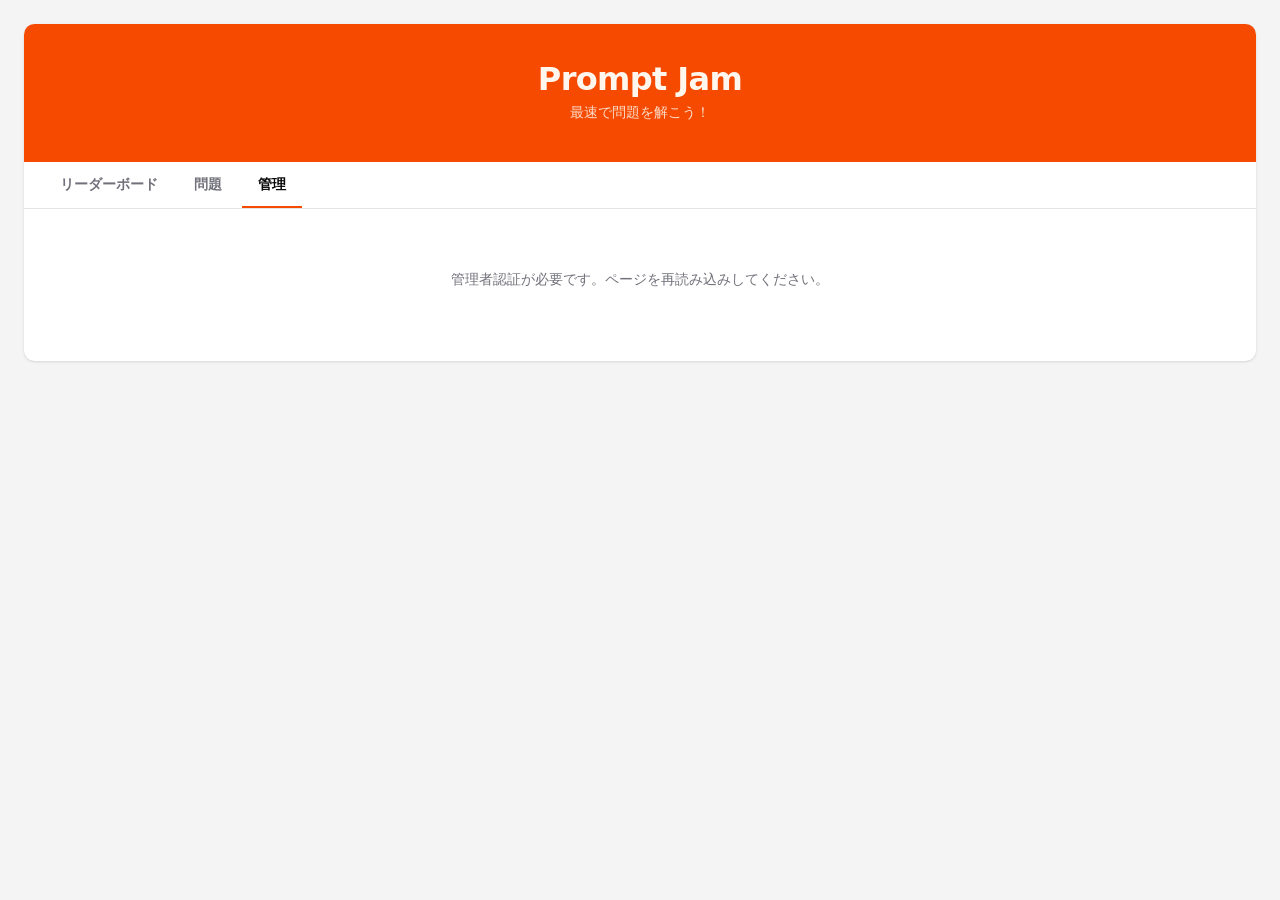
<file: website/admin.html>
<!DOCTYPE html>
<html lang="ja">
<head>
    <meta charset="UTF-8">
    <meta name="viewport" content="width=device-width, initial-scale=1.0">
    <title>管理画面</title>
    <link rel="stylesheet" href="common.css">
    <script src="components.js"></script>
</head>
<body>
    <div class="container">
        <app-header></app-header>
        <app-nav current="admin"></app-nav>
        
        <div class="admin-panel">
            <div class="status-card">
                <h2>ゲーム状態管理</h2>
                <div class="status-display">
                    <span>現在の状態:</span>
                    <span id="statusBadge" class="status-badge">読み込み中...</span>
                </div>
                <div style="margin: 16px 0;">
                    <label for="problemSetSelect" style="display: block; margin-bottom: 4px; font-size: 0.9em; color: var(--color-text-secondary);">問題セット:</label>
                    <select id="problemSetSelect" style="padding: 8px 12px; border: 1px solid var(--color-border); border-radius: 6px; background: var(--color-bg-secondary); color: var(--color-text-primary); width: 260px;"></select>
                </div>
                <div class="control-buttons">
                    <button class="btn btn-success" id="startBtn">ゲーム開始</button>
                    <button class="btn btn-danger" id="stopBtn">ゲーム終了</button>
                </div>
            </div>
            
            <div class="status-card">
                <h2>リセット</h2>
                <p style="color: var(--color-text-secondary); margin-bottom: 16px;">リーダーボードをリセットします。この操作は取り消せません。</p>
                <button class="btn btn-danger" id="resetAllBtn">全てリセット</button>
            </div>
        </div>
    </div>

    <dialog id="dlg">
        <p id="dlg-msg"></p>
        <div style="display:flex;gap:8px;margin-top:16px;justify-content:flex-end;">
            <button class="btn" id="dlg-cancel" style="display:none;" onclick="this.closest('dialog').close()">キャンセル</button>
            <button class="btn btn-primary" onclick="this.closest('dialog').close('ok')">OK</button>
        </div>
    </dialog>

    <script>
        const API_URL = '/api';

        const stored = sessionStorage.getItem('adminAuth');
        const auth = stored || (() => {
            const cred = prompt('管理者認証 (user:pass)');
            if (cred) sessionStorage.setItem('adminAuth', cred);
            return cred;
        })();

        if (!auth) {
            document.querySelector('.admin-panel').innerHTML =
                '<p style="text-align:center;padding:40px;color:var(--color-text-tertiary);">管理者認証が必要です。ページを再読み込みしてください。</p>';
            throw new Error('Not authenticated');
        }

        const ADMIN_HEADERS = { 'Content-Type': 'application/json', 'Authorization': 'Basic ' + btoa(auth) };

        async function adminFetch(url, options = {}) {
            const res = await fetch(url, { ...options, headers: { ...ADMIN_HEADERS, ...options.headers } });
            if (res.status === 401 || res.status === 403) {
                sessionStorage.removeItem('adminAuth');
                showAlert('❌ 認証に失敗しました。ページを再読み込みします。');
                dlg.addEventListener('close', () => location.reload(), { once: true });
                throw new Error('Auth failed');
            }
            return res;
        }

        const dlg = document.getElementById('dlg');
        const dlgMsg = document.getElementById('dlg-msg');
        const dlgCancel = document.getElementById('dlg-cancel');

        function showAlert(msg) {
            dlgMsg.textContent = msg;
            dlgCancel.style.display = 'none';
            dlg.showModal();
        }

        function showConfirm(msg) {
            return new Promise(resolve => {
                dlgMsg.textContent = msg;
                dlgCancel.style.display = '';
                dlg.showModal();
                dlg.onclose = () => resolve(dlg.returnValue === 'ok');
            });
        }
        
        const statusBadge = document.getElementById('statusBadge');
        const startBtn = document.getElementById('startBtn');
        const stopBtn = document.getElementById('stopBtn');
        const resetAllBtn = document.getElementById('resetAllBtn');
        const problemSetSelect = document.getElementById('problemSetSelect');

        async function loadGameState() {
            try {
                const response = await adminFetch(`${API_URL}/game-state`);
                const data = await response.json();
                updateUI(data.is_active);
                const sets = data.problem_sets || [];
                const current = data.problem_set || '';
                if (!problemSetSelect.matches(':focus')) {
                    problemSetSelect.innerHTML = sets.map(s =>
                        `<option value="${s}"${s === current ? ' selected' : ''}>${s}</option>`
                    ).join('');
                }
            } catch (error) {
                console.error('Failed to load game state:', error);
                statusBadge.textContent = 'エラー';
                statusBadge.className = 'status-badge';
            }
        }

        function updateUI(isActive) {
            if (isActive) {
                statusBadge.textContent = '🟢 稼働中';
                statusBadge.className = 'status-badge status-active';
                startBtn.disabled = true;
                stopBtn.disabled = false;
            } else {
                statusBadge.textContent = '🔴 停止中';
                statusBadge.className = 'status-badge status-inactive';
                startBtn.disabled = false;
                stopBtn.disabled = true;
            }
        }

        async function setGameState(isActive) {
            try {
                const body = { is_active: isActive, problem_set: problemSetSelect.value };
                const response = await adminFetch(`${API_URL}/game-state`, {
                    method: 'POST',
                    body: JSON.stringify(body)
                });
                const data = await response.json();
                updateUI(data.is_active);
                showAlert(isActive ? '✅ ゲームを開始しました' : '✅ ゲームを終了しました');
            } catch (error) {
                if (error.message !== 'Auth failed') showAlert('❌ 状態の更新に失敗しました');
            }
        }

        async function resetAll() {
            if (!await showConfirm('全てのリーダーボードをリセットしますか？\nこの操作は取り消せません。')) return;
            try {
                const response = await adminFetch(`${API_URL}/reset`, { method: 'POST' });
                if (response.ok) {
                    showAlert('✅ リーダーボードをリセットしました');
                } else {
                    showAlert('❌ リセットに失敗しました');
                }
            } catch (error) {
                if (error.message !== 'Auth failed') showAlert('❌ リセットに失敗しました');
            }
        }

        startBtn.addEventListener('click', () => setGameState(true));
        stopBtn.addEventListener('click', () => {
            setGameState(false);
        });
        resetAllBtn.addEventListener('click', resetAll);

        loadGameState();
        setInterval(() => {
            if (document.visibilityState === 'visible') loadGameState();
        }, 5000);
    </script>
</body>
</html>
</file>
<file: website/common.css>
:root {
    --color-primary: oklch(0.646 0.222 41.116);
    --color-primary-hover: oklch(0.553 0.195 38.402);
    --color-primary-foreground: oklch(0.98 0.016 73.684);
    --color-text-default: oklch(0.141 0.005 285.823);
    --color-text-secondary: oklch(0.552 0.016 285.938);
    --color-text-tertiary: oklch(0.552 0.016 285.938);
    --color-text-disabled: oklch(0.552 0.016 285.938);
    --color-bg-main: oklch(1 0 0);
    --color-bg-shaded: oklch(0.967 0.001 286.375);
    --color-bg-home-header: oklch(0.967 0.001 286.375);
    --color-bg-primary-btn: oklch(0.646 0.222 41.116);
    --color-bg-primary-btn-hover: oklch(0.553 0.195 38.402);
    --color-border-divider: oklch(0.92 0.004 286.32);
    --color-border-secondary: oklch(0.92 0.004 286.32);
    --color-success: oklch(0.577 0.174 149.642);
    --color-error: oklch(0.577 0.245 27.325);
    --color-warning: #855900;
    --radius-container: 0.65rem;
    --radius-item: 0.65rem;
    --radius-button: 0.65rem;
    --radius-input: 0.65rem;
    --shadow-container: 0 1px 3px 0 rgb(0 0 0 / 0.1), 0 1px 2px -1px rgb(0 0 0 / 0.1);
    --font-base: system-ui, -apple-system, sans-serif;
    --font-mono: ui-monospace, SFMono-Regular, 'SF Mono', Menlo, Consolas, monospace;
    --ring: oklch(0.75 0.183 55.934);
}

* { box-sizing: border-box; margin: 0; }
body {
    font-family: var(--font-base);
    background: var(--color-bg-shaded);
    color: var(--color-text-default);
    min-height: 100vh;
    padding: 24px;
    font-size: 14px;
    line-height: 20px;
}

.container {
    max-width: 1280px;
    margin: 0 auto;
    background: var(--color-bg-main);
    border-radius: var(--radius-container);
    box-shadow: var(--shadow-container);
    overflow: hidden;
}

/* Header */
.header {
    background: var(--color-primary);
    color: var(--color-primary-foreground);
    padding: 40px 32px;
    text-align: center;
}
.header h1 {
    font-size: 32px;
    font-weight: 700;
    line-height: 30px;
    letter-spacing: -0.02em;
}
.header p {
    margin-top: 8px;
    opacity: 0.85;
    font-size: 14px;
}

/* Nav */
.nav {
    border-bottom: 1px solid var(--color-border-secondary);
    padding: 0 20px;
    display: flex;
    gap: 4px;
    background: var(--color-bg-main);
}
.nav a {
    color: var(--color-text-secondary);
    text-decoration: none;
    padding: 12px 16px;
    font-size: 14px;
    font-weight: 700;
    border-bottom: 2px solid transparent;
    transition: color 0.115s, border-color 0.115s;
}
.nav a:hover { color: var(--color-text-default); }
.nav a.active {
    color: var(--color-text-default);
    border-bottom-color: var(--color-primary);
}

/* Buttons */
.btn {
    padding: 8px 20px;
    border: 2px solid var(--color-primary);
    border-radius: var(--radius-button);
    cursor: pointer;
    font-weight: 700;
    font-size: 14px;
    font-family: var(--font-base);
    transition: all 0.115s;
    background: var(--color-bg-main);
    color: var(--color-primary);
    display: inline-flex;
    align-items: center;
    gap: 6px;
}
.btn:hover { background: var(--color-bg-shaded); border-color: var(--color-primary-hover); color: var(--color-primary-hover); }
.btn-primary { background: var(--color-bg-primary-btn); color: #fff; border-color: var(--color-bg-primary-btn); }
.btn-primary:hover { background: var(--color-bg-primary-btn-hover); border-color: var(--color-bg-primary-btn-hover); }
.btn-success { background: var(--color-success); color: #fff; border-color: var(--color-success); }
.btn-success:hover { opacity: 0.9; }
.btn-danger { background: var(--color-error); color: #fff; border-color: var(--color-error); }
.btn-danger:hover { opacity: 0.9; }
.btn:disabled { cursor: not-allowed; background: var(--color-border-secondary); color: var(--color-text-disabled); border-color: var(--color-border-secondary); }

/* Content */
.content { padding: 20px 32px 32px; }

/* API Examples */
.api-examples { margin-bottom: 32px; }
.api-examples h2 { font-size: 18px; font-weight: 700; margin-bottom: 12px; letter-spacing: -0.01em; }
.api-examples p { margin-bottom: 12px; color: var(--color-text-secondary); }
.code-block { margin-bottom: 24px; }
.code-container {
    position: relative;
    background: var(--color-bg-shaded);
    border: 1px solid var(--color-border-secondary);
    border-radius: var(--radius-item);
    overflow: hidden;
}
.code-container pre {
    margin: 0;
    padding: 20px;
    overflow-x: auto;
    font-family: var(--font-mono);
    font-size: 12px;
    line-height: 16px;
    color: var(--color-text-default);
}
.copy-btn {
    position: absolute;
    top: 8px;
    right: 8px;
    background: var(--color-bg-main);
    color: var(--color-text-secondary);
    border: 1px solid var(--color-border-divider);
    padding: 4px 12px;
    border-radius: var(--radius-button);
    cursor: pointer;
    font-size: 12px;
    font-family: var(--font-base);
    font-weight: 700;
    transition: all 0.115s;
}
.copy-btn:hover { background: var(--color-bg-shaded); color: var(--color-text-default); }

/* Leaderboard */
.leaderboard { margin-top: 32px; }
.leaderboard h2 {
    font-size: 18px;
    font-weight: 700;
    letter-spacing: -0.01em;
    padding: 0;
    margin: 0;
    background: none;
    color: var(--color-text-default);
}
table { width: 100%; border-collapse: collapse; }
th, td {
    padding: 8px 16px;
    text-align: left;
    border-bottom: 1px solid var(--color-border-secondary);
    font-size: 14px;
}
th {
    background: var(--color-bg-shaded);
    font-weight: 700;
    color: var(--color-text-secondary);
    font-size: 12px;
}
tr:hover { background: var(--color-bg-shaded); }
tr.all-clear { background: oklch(0.96 0.05 149); }
tr.all-clear:hover { background: oklch(0.93 0.06 149); }
.rank { font-weight: 700; color: var(--color-primary); }
.status-ac { color: var(--color-success); font-weight: 700; }
.status-wa { color: var(--color-error); font-weight: 700; }

/* Problem Cards */
.problem-card {
    border: 1px solid var(--color-border-secondary);
    border-radius: var(--radius-container);
    padding: 20px;
    margin-bottom: 16px;
    transition: box-shadow 0.165s;
}
.problem-card:hover { box-shadow: var(--shadow-container); }
.problem-title {
    color: var(--color-text-default);
    font-size: 18px;
    font-weight: 700;
    margin-bottom: 12px;
    padding-bottom: 8px;
    border-bottom: 2px solid var(--color-primary);
    letter-spacing: -0.01em;
}
.problem-description { margin-bottom: 16px; line-height: 22px; }
.example {
    background: var(--color-bg-shaded);
    border-left: 3px solid var(--color-primary);
    padding: 12px 16px;
    margin: 8px 0;
    font-family: var(--font-mono);
    font-size: 12px;
    line-height: 16px;
    border-radius: 0 var(--radius-item) var(--radius-item) 0;
}

/* Controls */
.controls {
    padding: 16px 20px;
    background: var(--color-bg-shaded);
    border-bottom: 1px solid var(--color-border-secondary);
    display: flex;
    gap: 16px;
    align-items: center;
    flex-wrap: wrap;
}
.username-form {
    display: flex;
    gap: 10px;
    align-items: center;
    padding: 6px 12px;
    background: var(--color-bg-main);
    border: 1px solid var(--color-border-divider);
    border-radius: var(--radius-input);
}
.username-form label { font-weight: 700; font-size: 14px; }
.username-form input {
    padding: 6px 12px;
    border: 1px solid var(--color-text-disabled);
    border-radius: var(--radius-input);
    font-size: 14px;
    font-family: var(--font-base);
    min-width: 180px;
}
.username-form input:focus { outline: none; border-color: var(--color-primary); box-shadow: 0 0 0 2px oklch(0.75 0.183 55.934 / 0.3); }
.status {
    margin-left: auto;
    display: flex;
    align-items: center;
    gap: 8px;
    color: var(--color-text-tertiary);
    font-size: 14px;
}
.status-indicator {
    width: 6px;
    height: 6px;
    border-radius: 50%;
    background: var(--color-success);
    animation: pulse 2s infinite;
}
@keyframes pulse {
    0%, 100% { opacity: 1; }
    50% { opacity: 0.4; }
}

/* Admin */
.admin-panel { padding: 20px 32px 32px; }
.status-card {
    border: 1px solid var(--color-border-secondary);
    border-radius: var(--radius-container);
    padding: 20px;
    margin-bottom: 16px;
}
.status-card h2 { margin: 0 0 16px 0; font-size: 18px; font-weight: 700; letter-spacing: -0.01em; }
.status-display {
    display: flex;
    align-items: center;
    gap: 12px;
    padding: 12px 16px;
    background: var(--color-bg-shaded);
    border-radius: var(--radius-item);
    margin-bottom: 16px;
    font-size: 14px;
}
.status-badge {
    padding: 4px 12px;
    border-radius: 4px;
    font-weight: 700;
    font-size: 12px;
}
.status-active { background: var(--color-success); color: #fff; }
.status-inactive { background: var(--color-error); color: #fff; }
.control-buttons { display: flex; gap: 8px; }

/* Modal */
dialog {
    border: 1px solid var(--color-border-secondary);
    border-radius: var(--radius-container);
    padding: 24px;
    max-width: 400px;
    width: 90%;
    margin: auto;
    font-family: var(--font-base);
    font-size: 14px;
    color: var(--color-text-default);
}
dialog::backdrop { background: rgba(0, 0, 0, 0.4); }
.modal {
    display: none;
    position: fixed;
    z-index: 1000;
    inset: 0;
    background: rgba(0, 0, 0, 0.5);
}
.modal-content {
    background: var(--color-bg-main);
    margin: 5% auto;
    padding: 32px;
    border-radius: var(--radius-container);
    width: 90%;
    max-width: 600px;
    max-height: 80vh;
    overflow-y: auto;
    box-shadow: 0 4px 20px rgba(0,0,0,0.25);
}
.modal-header {
    display: flex;
    justify-content: space-between;
    align-items: center;
    margin-bottom: 24px;
}
.close {
    color: var(--color-text-disabled);
    font-size: 24px;
    cursor: pointer;
    line-height: 1;
}
.close:hover { color: var(--color-text-default); }
.step {
    margin-bottom: 20px;
    padding: 16px;
    background: var(--color-bg-shaded);
    border-radius: var(--radius-item);
    border-left: 3px solid var(--color-primary);
}
.copy-section {
    background: var(--color-bg-shaded);
    border: 1px solid var(--color-border-secondary);
    border-radius: var(--radius-item);
    padding: 16px;
    margin-top: 16px;
    text-align: center;
}

/* Misc */
.spec {
    background: var(--color-bg-shaded);
    border-radius: var(--radius-item);
    padding: 16px;
    margin: 16px 0;
    border-left: 3px solid var(--color-primary);
}
.spec h3 { margin: 0 0 8px 0; font-size: 16px; font-weight: 700; }
.spec pre {
    background: var(--color-bg-shaded);
    color: var(--color-text-default);
    border: 1px solid var(--color-border-secondary);
    padding: 12px;
    border-radius: var(--radius-item);
    overflow-x: auto;
    font-size: 12px;
}
.back-link {
    display: inline-block;
    margin-bottom: 24px;
    color: var(--color-primary);
    text-decoration: none;
    padding: 6px 16px;
    border: 2px solid var(--color-primary);
    border-radius: var(--radius-button);
    font-size: 14px;
    font-weight: 700;
    transition: all 0.115s;
}
.back-link:hover { background: var(--color-bg-shaded); color: var(--color-primary-hover); border-color: var(--color-primary-hover); }
.copy-button {
    background: var(--color-bg-primary-btn);
    color: #fff;
    border: none;
    padding: 8px 20px;
    border-radius: var(--radius-button);
    cursor: pointer;
    margin-top: 12px;
    font-family: var(--font-base);
    font-size: 14px;
    font-weight: 700;
}
.copy-button:hover { background: var(--color-bg-primary-btn-hover); }
.rules-section {
    background: var(--color-bg-shaded);
    border-radius: var(--radius-container);
    padding: 20px;
    margin: 24px 0;
}
</file>
